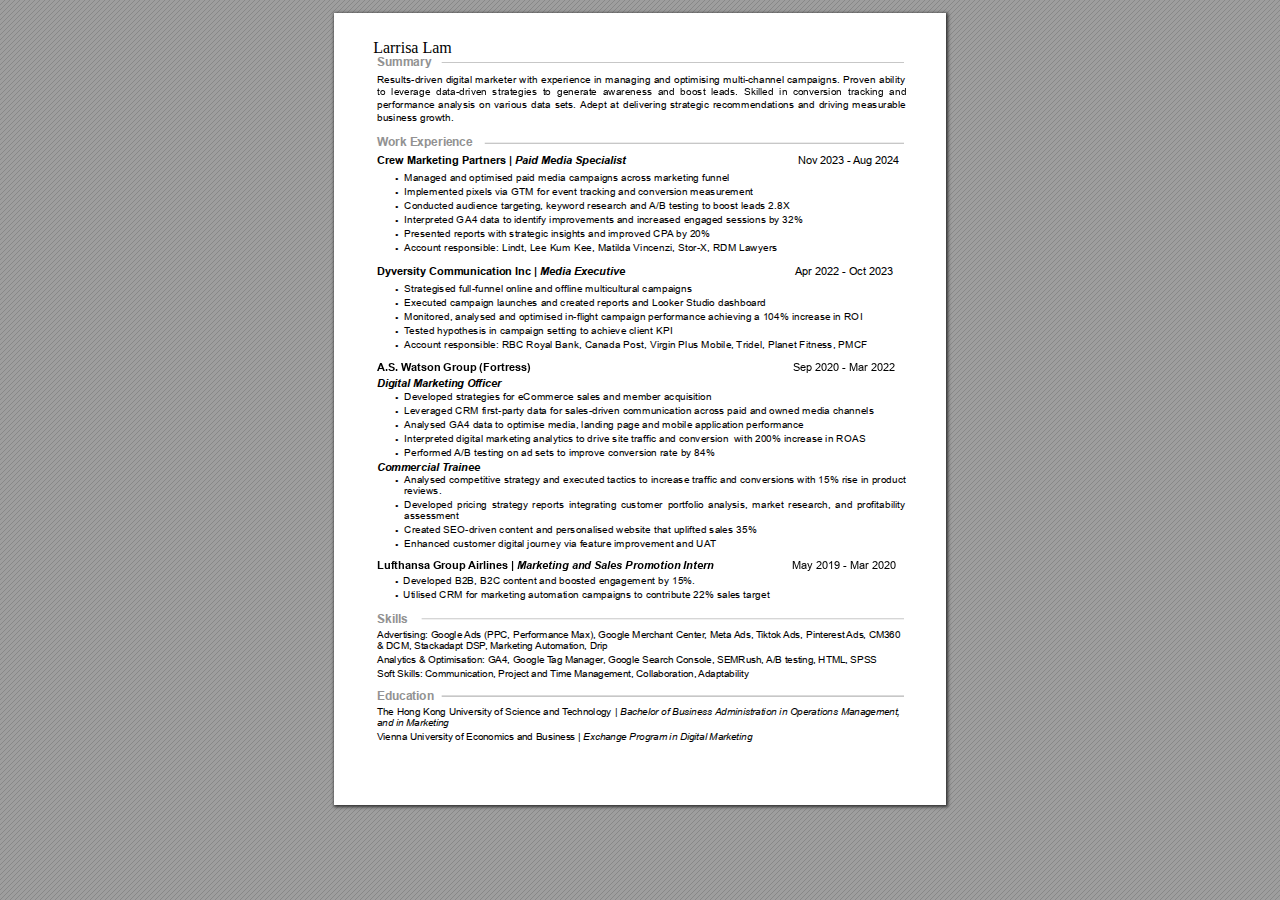
<file: cv.html>
<!DOCTYPE html>
<!-- Created by pdf2htmlEX (https://github.com/pdf2htmlEX/pdf2htmlEX) -->
<html xmlns="http://www.w3.org/1999/xhtml">
<head>
<meta charset="utf-8"/>
<meta name="generator" content="pdf2htmlEX"/>
<meta http-equiv="X-UA-Compatible" content="IE=edge,chrome=1"/>
<style type="text/css">
/*! 
 * Base CSS for pdf2htmlEX
 * Copyright 2012,2013 Lu Wang <coolwanglu@gmail.com> 
 * https://github.com/pdf2htmlEX/pdf2htmlEX/blob/master/share/LICENSE
 */#sidebar{position:absolute;top:0;left:0;bottom:0;width:250px;padding:0;margin:0;overflow:auto}#page-container{position:absolute;top:0;left:0;margin:0;padding:0;border:0}@media screen{#sidebar.opened+#page-container{left:250px}#page-container{bottom:0;right:0;overflow:auto}.loading-indicator{display:none}.loading-indicator.active{display:block;position:absolute;width:64px;height:64px;top:50%;left:50%;margin-top:-32px;margin-left:-32px}.loading-indicator img{position:absolute;top:0;left:0;bottom:0;right:0}}@media print{@page{margin:0}html{margin:0}body{margin:0;-webkit-print-color-adjust:exact}#sidebar{display:none}#page-container{width:auto;height:auto;overflow:visible;background-color:transparent}.d{display:none}}.pf{position:relative;background-color:white;overflow:hidden;margin:0;border:0}.pc{position:absolute;border:0;padding:0;margin:0;top:0;left:0;width:100%;height:100%;overflow:hidden;display:block;transform-origin:0 0;-ms-transform-origin:0 0;-webkit-transform-origin:0 0}.pc.opened{display:block}.bf{position:absolute;border:0;margin:0;top:0;bottom:0;width:100%;height:100%;-ms-user-select:none;-moz-user-select:none;-webkit-user-select:none;user-select:none}.bi{position:absolute;border:0;margin:0;-ms-user-select:none;-moz-user-select:none;-webkit-user-select:none;user-select:none}@media print{.pf{margin:0;box-shadow:none;page-break-after:always;page-break-inside:avoid}@-moz-document url-prefix(){.pf{overflow:visible;border:1px solid #fff}.pc{overflow:visible}}}.c{position:absolute;border:0;padding:0;margin:0;overflow:hidden;display:block}.t{position:absolute;white-space:pre;font-size:1px;transform-origin:0 100%;-ms-transform-origin:0 100%;-webkit-transform-origin:0 100%;unicode-bidi:bidi-override;-moz-font-feature-settings:"liga" 0}.t:after{content:''}.t:before{content:'';display:inline-block}.t span{position:relative;unicode-bidi:bidi-override}._{display:inline-block;color:transparent;z-index:-1}::selection{background:rgba(127,255,255,0.4)}::-moz-selection{background:rgba(127,255,255,0.4)}.pi{display:none}.d{position:absolute;transform-origin:0 100%;-ms-transform-origin:0 100%;-webkit-transform-origin:0 100%}.it{border:0;background-color:rgba(255,255,255,0.0)}.ir:hover{cursor:pointer}</style>
<style type="text/css">
/*! 
 * Fancy styles for pdf2htmlEX
 * Copyright 2012,2013 Lu Wang <coolwanglu@gmail.com> 
 * https://github.com/pdf2htmlEX/pdf2htmlEX/blob/master/share/LICENSE
 */@keyframes fadein{from{opacity:0}to{opacity:1}}@-webkit-keyframes fadein{from{opacity:0}to{opacity:1}}@keyframes swing{0{transform:rotate(0)}10%{transform:rotate(0)}90%{transform:rotate(720deg)}100%{transform:rotate(720deg)}}@-webkit-keyframes swing{0{-webkit-transform:rotate(0)}10%{-webkit-transform:rotate(0)}90%{-webkit-transform:rotate(720deg)}100%{-webkit-transform:rotate(720deg)}}@media screen{#sidebar{background-color:#2f3236;background-image:url("[data-uri]")}#outline{font-family:Georgia,Times,"Times New Roman",serif;font-size:13px;margin:2em 1em}#outline ul{padding:0}#outline li{list-style-type:none;margin:1em 0}#outline li>ul{margin-left:1em}#outline a,#outline a:visited,#outline a:hover,#outline a:active{line-height:1.2;color:#e8e8e8;text-overflow:ellipsis;white-space:nowrap;text-decoration:none;display:block;overflow:hidden;outline:0}#outline a:hover{color:#0cf}#page-container{background-color:#9e9e9e;background-image:url("[data-uri]");-webkit-transition:left 500ms;transition:left 500ms}.pf{margin:13px auto;box-shadow:1px 1px 3px 1px #333;border-collapse:separate}.pc.opened{-webkit-animation:fadein 100ms;animation:fadein 100ms}.loading-indicator.active{-webkit-animation:swing 1.5s ease-in-out .01s infinite alternate none;animation:swing 1.5s ease-in-out .01s infinite alternate none}.checked{background:no-repeat url([data-uri])}}</style>
<style type="text/css">
.ff0{font-family:sans-serif;visibility:hidden;}
@font-face{font-family:ff1;src:url('[data-uri]')format("woff");}.ff1{font-family:ff1;line-height:0.938965;font-style:normal;font-weight:normal;visibility:visible;}
@font-face{font-family:ff2;src:url('[data-uri]')format("woff");}.ff2{font-family:ff2;line-height:0.938477;font-style:normal;font-weight:normal;visibility:visible;}
@font-face{font-family:ff3;src:url('[data-uri]')format("woff");}.ff3{font-family:ff3;line-height:0.938477;font-style:normal;font-weight:normal;visibility:visible;}
@font-face{font-family:ff4;src:url('[data-uri]')format("woff");}.ff4{font-family:ff4;line-height:0.935547;font-style:normal;font-weight:normal;visibility:visible;}
.m0{transform:matrix(0.250000,0.000000,0.000000,0.250000,0,0);-ms-transform:matrix(0.250000,0.000000,0.000000,0.250000,0,0);-webkit-transform:matrix(0.250000,0.000000,0.000000,0.250000,0,0);}
.v0{vertical-align:0.000000px;}
.v1{vertical-align:4.000000px;}
.lsf{letter-spacing:-4.996160px;}
.lsc{letter-spacing:-1.310400px;}
.ls17{letter-spacing:-1.088000px;}
.ls9{letter-spacing:-0.436800px;}
.ls12{letter-spacing:-0.387252px;}
.lsb{letter-spacing:-0.386880px;}
.ls11{letter-spacing:-0.378924px;}
.lse{letter-spacing:-0.378560px;}
.ls15{letter-spacing:-0.372000px;}
.ls10{letter-spacing:-0.370596px;}
.lsa{letter-spacing:-0.370240px;}
.ls14{letter-spacing:-0.364000px;}
.ls16{letter-spacing:-0.356000px;}
.lsd{letter-spacing:-0.008800px;}
.ls13{letter-spacing:-0.008640px;}
.ls8{letter-spacing:0.000000px;}
.ls5{letter-spacing:0.008640px;}
.ls1{letter-spacing:0.008800px;}
.ls7{letter-spacing:17.440000px;}
.ls4{letter-spacing:21.426000px;}
.ls2{letter-spacing:21.440000px;}
.ls3{letter-spacing:53.257200px;}
.ls0{letter-spacing:131.768000px;}
.ls6{letter-spacing:131.990400px;}
.sc_{text-shadow:none;}
.sc0{text-shadow:-0.015em 0 transparent,0 0.015em transparent,0.015em 0 transparent,0 -0.015em  transparent;}
@media screen and (-webkit-min-device-pixel-ratio:0){
.sc_{-webkit-text-stroke:0px transparent;}
.sc0{-webkit-text-stroke:0.015em transparent;text-shadow:none;}
}
.ws0{word-spacing:-12.907200px;}
.ws2{word-spacing:-11.205324px;}
.ws1{word-spacing:-11.196996px;}
.ws3{word-spacing:0.000000px;}
._6{margin-left:-133.744000px;}
._a{margin-left:-125.104320px;}
._4{margin-left:-6.904000px;}
._e{margin-left:-5.160000px;}
._5{margin-left:-2.482000px;}
._c{margin-left:-1.199060px;}
._3{width:1.017600px;}
._0{width:2.121600px;}
._2{width:3.827200px;}
._7{width:5.408000px;}
._b{width:7.167280px;}
._1{width:9.842560px;}
._d{width:60.970000px;}
._8{width:79.510000px;}
._9{width:131.768000px;}
.fc2{color:rgb(214,213,213);}
.fc1{color:rgb(146,146,146);}
.fc0{color:rgb(0,0,0);}
.fs3{font-size:12.000000px;}
.fs7{font-size:16.000000px;}
.fs0{font-size:40.000000px;}
.fs2{font-size:41.600000px;}
.fs6{font-size:41.640000px;}
.fs5{font-size:43.200000px;}
.fs4{font-size:44.000000px;}
.fs1{font-size:48.000000px;}
.y0{bottom:-0.500000px;}
.y1{bottom:28.346460px;}
.y32{bottom:36.653540px;}
.y31{bottom:50.653540px;}
.y30{bottom:61.653540px;}
.y2f{bottom:76.653540px;}
.y2e{bottom:91.653540px;}
.y2d{bottom:99.653540px;}
.y2c{bottom:113.653540px;}
.y2b{bottom:127.653540px;}
.y2a{bottom:138.653540px;}
.y29{bottom:153.653540px;}
.y28{bottom:168.653540px;}
.y27{bottom:177.653540px;}
.y26{bottom:191.653540px;}
.y25{bottom:207.653540px;}
.y24{bottom:228.653540px;}
.y23{bottom:242.653540px;}
.y22{bottom:257.653540px;}
.y21{bottom:267.653540px;}
.y20{bottom:282.653540px;}
.y1f{bottom:292.653540px;}
.y1e{bottom:305.653540px;}
.y1d{bottom:319.653540px;}
.y1c{bottom:333.653540px;}
.y1b{bottom:347.653540px;}
.y1a{bottom:361.653540px;}
.y19{bottom:375.653540px;}
.y18{bottom:389.653540px;}
.y17{bottom:405.653540px;}
.y16{bottom:427.653540px;}
.y15{bottom:441.653540px;}
.y14{bottom:455.653540px;}
.y13{bottom:469.653540px;}
.y12{bottom:483.653540px;}
.y11{bottom:501.653540px;}
.y10{bottom:524.653540px;}
.yf{bottom:538.653540px;}
.ye{bottom:552.653540px;}
.yd{bottom:566.653540px;}
.yc{bottom:580.653540px;}
.yb{bottom:594.653540px;}
.ya{bottom:612.653540px;}
.y9{bottom:630.653540px;}
.y8{bottom:645.653540px;}
.y7{bottom:655.653540px;}
.y6{bottom:668.653540px;}
.y5{bottom:681.653540px;}
.y4{bottom:693.653540px;}
.y3{bottom:710.653540px;}
.y2{bottom:726.653540px;}
.h6{height:8.736328px;}
.hc{height:8.742188px;}
.hb{height:11.648438px;}
.hd{height:29.121094px;}
.h3{height:29.140625px;}
.h5{height:30.306250px;}
.ha{height:30.335391px;}
.h7{height:32.054688px;}
.h8{height:34.306250px;}
.h9{height:34.335391px;}
.h4{height:34.945312px;}
.h2{height:738.100100px;}
.h0{height:792.000000px;}
.h1{height:792.500000px;}
.w2{width:540.455200px;}
.w0{width:612.000000px;}
.w1{width:612.500000px;}
.x0{left:0.000000px;}
.x3{left:3.831880px;}
.x4{left:21.831880px;}
.x5{left:30.831880px;}
.x1{left:39.168120px;}
.x2{left:266.831880px;}
@media print{
.v0{vertical-align:0.000000pt;}
.v1{vertical-align:5.333333pt;}
.lsf{letter-spacing:-6.661547pt;}
.lsc{letter-spacing:-1.747200pt;}
.ls17{letter-spacing:-1.450667pt;}
.ls9{letter-spacing:-0.582400pt;}
.ls12{letter-spacing:-0.516336pt;}
.lsb{letter-spacing:-0.515840pt;}
.ls11{letter-spacing:-0.505232pt;}
.lse{letter-spacing:-0.504747pt;}
.ls15{letter-spacing:-0.496000pt;}
.ls10{letter-spacing:-0.494128pt;}
.lsa{letter-spacing:-0.493653pt;}
.ls14{letter-spacing:-0.485333pt;}
.ls16{letter-spacing:-0.474667pt;}
.lsd{letter-spacing:-0.011733pt;}
.ls13{letter-spacing:-0.011520pt;}
.ls8{letter-spacing:0.000000pt;}
.ls5{letter-spacing:0.011520pt;}
.ls1{letter-spacing:0.011733pt;}
.ls7{letter-spacing:23.253333pt;}
.ls4{letter-spacing:28.568000pt;}
.ls2{letter-spacing:28.586667pt;}
.ls3{letter-spacing:71.009600pt;}
.ls0{letter-spacing:175.690667pt;}
.ls6{letter-spacing:175.987200pt;}
.ws0{word-spacing:-17.209600pt;}
.ws2{word-spacing:-14.940432pt;}
.ws1{word-spacing:-14.929328pt;}
.ws3{word-spacing:0.000000pt;}
._6{margin-left:-178.325333pt;}
._a{margin-left:-166.805760pt;}
._4{margin-left:-9.205333pt;}
._e{margin-left:-6.880000pt;}
._5{margin-left:-3.309333pt;}
._c{margin-left:-1.598747pt;}
._3{width:1.356800pt;}
._0{width:2.828800pt;}
._2{width:5.102933pt;}
._7{width:7.210667pt;}
._b{width:9.556373pt;}
._1{width:13.123413pt;}
._d{width:81.293333pt;}
._8{width:106.013333pt;}
._9{width:175.690667pt;}
.fs3{font-size:16.000000pt;}
.fs7{font-size:21.333333pt;}
.fs0{font-size:53.333333pt;}
.fs2{font-size:55.466667pt;}
.fs6{font-size:55.520000pt;}
.fs5{font-size:57.600000pt;}
.fs4{font-size:58.666667pt;}
.fs1{font-size:64.000000pt;}
.y0{bottom:-0.666667pt;}
.y1{bottom:37.795280pt;}
.y32{bottom:48.871387pt;}
.y31{bottom:67.538053pt;}
.y30{bottom:82.204720pt;}
.y2f{bottom:102.204720pt;}
.y2e{bottom:122.204720pt;}
.y2d{bottom:132.871387pt;}
.y2c{bottom:151.538053pt;}
.y2b{bottom:170.204720pt;}
.y2a{bottom:184.871387pt;}
.y29{bottom:204.871387pt;}
.y28{bottom:224.871387pt;}
.y27{bottom:236.871387pt;}
.y26{bottom:255.538053pt;}
.y25{bottom:276.871387pt;}
.y24{bottom:304.871387pt;}
.y23{bottom:323.538053pt;}
.y22{bottom:343.538053pt;}
.y21{bottom:356.871387pt;}
.y20{bottom:376.871387pt;}
.y1f{bottom:390.204720pt;}
.y1e{bottom:407.538053pt;}
.y1d{bottom:426.204720pt;}
.y1c{bottom:444.871387pt;}
.y1b{bottom:463.538053pt;}
.y1a{bottom:482.204720pt;}
.y19{bottom:500.871387pt;}
.y18{bottom:519.538053pt;}
.y17{bottom:540.871387pt;}
.y16{bottom:570.204720pt;}
.y15{bottom:588.871387pt;}
.y14{bottom:607.538053pt;}
.y13{bottom:626.204720pt;}
.y12{bottom:644.871387pt;}
.y11{bottom:668.871387pt;}
.y10{bottom:699.538053pt;}
.yf{bottom:718.204720pt;}
.ye{bottom:736.871387pt;}
.yd{bottom:755.538053pt;}
.yc{bottom:774.204720pt;}
.yb{bottom:792.871387pt;}
.ya{bottom:816.871387pt;}
.y9{bottom:840.871387pt;}
.y8{bottom:860.871387pt;}
.y7{bottom:874.204720pt;}
.y6{bottom:891.538053pt;}
.y5{bottom:908.871387pt;}
.y4{bottom:924.871387pt;}
.y3{bottom:947.538053pt;}
.y2{bottom:968.871387pt;}
.h6{height:11.648438pt;}
.hc{height:11.656250pt;}
.hb{height:15.531250pt;}
.hd{height:38.828125pt;}
.h3{height:38.854167pt;}
.h5{height:40.408333pt;}
.ha{height:40.447187pt;}
.h7{height:42.739583pt;}
.h8{height:45.741667pt;}
.h9{height:45.780521pt;}
.h4{height:46.593750pt;}
.h2{height:984.133467pt;}
.h0{height:1056.000000pt;}
.h1{height:1056.666667pt;}
.w2{width:720.606933pt;}
.w0{width:816.000000pt;}
.w1{width:816.666667pt;}
.x0{left:0.000000pt;}
.x3{left:5.109173pt;}
.x4{left:29.109173pt;}
.x5{left:41.109173pt;}
.x1{left:52.224160pt;}
.x2{left:355.775840pt;}
}
</style>
<script>
/*
 Copyright 2012 Mozilla Foundation 
 Copyright 2013 Lu Wang <coolwanglu@gmail.com>
 Apachine License Version 2.0 
*/
(function(){function b(a,b,e,f){var c=(a.className||"").split(/\s+/g);""===c[0]&&c.shift();var d=c.indexOf(b);0>d&&e&&c.push(b);0<=d&&f&&c.splice(d,1);a.className=c.join(" ");return 0<=d}if(!("classList"in document.createElement("div"))){var e={add:function(a){b(this.element,a,!0,!1)},contains:function(a){return b(this.element,a,!1,!1)},remove:function(a){b(this.element,a,!1,!0)},toggle:function(a){b(this.element,a,!0,!0)}};Object.defineProperty(HTMLElement.prototype,"classList",{get:function(){if(this._classList)return this._classList;
var a=Object.create(e,{element:{value:this,writable:!1,enumerable:!0}});Object.defineProperty(this,"_classList",{value:a,writable:!1,enumerable:!1});return a},enumerable:!0})}})();
</script>
<script>
(function(){/*
 pdf2htmlEX.js: Core UI functions for pdf2htmlEX 
 Copyright 2012,2013 Lu Wang <coolwanglu@gmail.com> and other contributors 
 https://github.com/pdf2htmlEX/pdf2htmlEX/blob/master/share/LICENSE 
*/
var pdf2htmlEX=window.pdf2htmlEX=window.pdf2htmlEX||{},CSS_CLASS_NAMES={page_frame:"pf",page_content_box:"pc",page_data:"pi",background_image:"bi",link:"l",input_radio:"ir",__dummy__:"no comma"},DEFAULT_CONFIG={container_id:"page-container",sidebar_id:"sidebar",outline_id:"outline",loading_indicator_cls:"loading-indicator",preload_pages:3,render_timeout:100,scale_step:0.9,key_handler:!0,hashchange_handler:!0,view_history_handler:!0,__dummy__:"no comma"},EPS=1E-6;
function invert(a){var b=a[0]*a[3]-a[1]*a[2];return[a[3]/b,-a[1]/b,-a[2]/b,a[0]/b,(a[2]*a[5]-a[3]*a[4])/b,(a[1]*a[4]-a[0]*a[5])/b]}function transform(a,b){return[a[0]*b[0]+a[2]*b[1]+a[4],a[1]*b[0]+a[3]*b[1]+a[5]]}function get_page_number(a){return parseInt(a.getAttribute("data-page-no"),16)}function disable_dragstart(a){for(var b=0,c=a.length;b<c;++b)a[b].addEventListener("dragstart",function(){return!1},!1)}
function clone_and_extend_objs(a){for(var b={},c=0,e=arguments.length;c<e;++c){var h=arguments[c],d;for(d in h)h.hasOwnProperty(d)&&(b[d]=h[d])}return b}
function Page(a){if(a){this.shown=this.loaded=!1;this.page=a;this.num=get_page_number(a);this.original_height=a.clientHeight;this.original_width=a.clientWidth;var b=a.getElementsByClassName(CSS_CLASS_NAMES.page_content_box)[0];b&&(this.content_box=b,this.original_scale=this.cur_scale=this.original_height/b.clientHeight,this.page_data=JSON.parse(a.getElementsByClassName(CSS_CLASS_NAMES.page_data)[0].getAttribute("data-data")),this.ctm=this.page_data.ctm,this.ictm=invert(this.ctm),this.loaded=!0)}}
Page.prototype={hide:function(){this.loaded&&this.shown&&(this.content_box.classList.remove("opened"),this.shown=!1)},show:function(){this.loaded&&!this.shown&&(this.content_box.classList.add("opened"),this.shown=!0)},rescale:function(a){this.cur_scale=0===a?this.original_scale:a;this.loaded&&(a=this.content_box.style,a.msTransform=a.webkitTransform=a.transform="scale("+this.cur_scale.toFixed(3)+")");a=this.page.style;a.height=this.original_height*this.cur_scale+"px";a.width=this.original_width*this.cur_scale+
"px"},view_position:function(){var a=this.page,b=a.parentNode;return[b.scrollLeft-a.offsetLeft-a.clientLeft,b.scrollTop-a.offsetTop-a.clientTop]},height:function(){return this.page.clientHeight},width:function(){return this.page.clientWidth}};function Viewer(a){this.config=clone_and_extend_objs(DEFAULT_CONFIG,0<arguments.length?a:{});this.pages_loading=[];this.init_before_loading_content();var b=this;document.addEventListener("DOMContentLoaded",function(){b.init_after_loading_content()},!1)}
Viewer.prototype={scale:1,cur_page_idx:0,first_page_idx:0,init_before_loading_content:function(){this.pre_hide_pages()},initialize_radio_button:function(){for(var a=document.getElementsByClassName(CSS_CLASS_NAMES.input_radio),b=0;b<a.length;b++)a[b].addEventListener("click",function(){this.classList.toggle("checked")})},init_after_loading_content:function(){this.sidebar=document.getElementById(this.config.sidebar_id);this.outline=document.getElementById(this.config.outline_id);this.container=document.getElementById(this.config.container_id);
this.loading_indicator=document.getElementsByClassName(this.config.loading_indicator_cls)[0];for(var a=!0,b=this.outline.childNodes,c=0,e=b.length;c<e;++c)if("ul"===b[c].nodeName.toLowerCase()){a=!1;break}a||this.sidebar.classList.add("opened");this.find_pages();if(0!=this.pages.length){disable_dragstart(document.getElementsByClassName(CSS_CLASS_NAMES.background_image));this.config.key_handler&&this.register_key_handler();var h=this;this.config.hashchange_handler&&window.addEventListener("hashchange",
function(a){h.navigate_to_dest(document.location.hash.substring(1))},!1);this.config.view_history_handler&&window.addEventListener("popstate",function(a){a.state&&h.navigate_to_dest(a.state)},!1);this.container.addEventListener("scroll",function(){h.update_page_idx();h.schedule_render(!0)},!1);[this.container,this.outline].forEach(function(a){a.addEventListener("click",h.link_handler.bind(h),!1)});this.initialize_radio_button();this.render()}},find_pages:function(){for(var a=[],b={},c=this.container.childNodes,
e=0,h=c.length;e<h;++e){var d=c[e];d.nodeType===Node.ELEMENT_NODE&&d.classList.contains(CSS_CLASS_NAMES.page_frame)&&(d=new Page(d),a.push(d),b[d.num]=a.length-1)}this.pages=a;this.page_map=b},load_page:function(a,b,c){var e=this.pages;if(!(a>=e.length||(e=e[a],e.loaded||this.pages_loading[a]))){var e=e.page,h=e.getAttribute("data-page-url");if(h){this.pages_loading[a]=!0;var d=e.getElementsByClassName(this.config.loading_indicator_cls)[0];"undefined"===typeof d&&(d=this.loading_indicator.cloneNode(!0),
d.classList.add("active"),e.appendChild(d));var f=this,g=new XMLHttpRequest;g.open("GET",h,!0);g.onload=function(){if(200===g.status||0===g.status){var b=document.createElement("div");b.innerHTML=g.responseText;for(var d=null,b=b.childNodes,e=0,h=b.length;e<h;++e){var p=b[e];if(p.nodeType===Node.ELEMENT_NODE&&p.classList.contains(CSS_CLASS_NAMES.page_frame)){d=p;break}}b=f.pages[a];f.container.replaceChild(d,b.page);b=new Page(d);f.pages[a]=b;b.hide();b.rescale(f.scale);disable_dragstart(d.getElementsByClassName(CSS_CLASS_NAMES.background_image));
f.schedule_render(!1);c&&c(b)}delete f.pages_loading[a]};g.send(null)}void 0===b&&(b=this.config.preload_pages);0<--b&&(f=this,setTimeout(function(){f.load_page(a+1,b)},0))}},pre_hide_pages:function(){var a="@media screen{."+CSS_CLASS_NAMES.page_content_box+"{display:none;}}",b=document.createElement("style");b.styleSheet?b.styleSheet.cssText=a:b.appendChild(document.createTextNode(a));document.head.appendChild(b)},render:function(){for(var a=this.container,b=a.scrollTop,c=a.clientHeight,a=b-c,b=
b+c+c,c=this.pages,e=0,h=c.length;e<h;++e){var d=c[e],f=d.page,g=f.offsetTop+f.clientTop,f=g+f.clientHeight;g<=b&&f>=a?d.loaded?d.show():this.load_page(e):d.hide()}},update_page_idx:function(){var a=this.pages,b=a.length;if(!(2>b)){for(var c=this.container,e=c.scrollTop,c=e+c.clientHeight,h=-1,d=b,f=d-h;1<f;){var g=h+Math.floor(f/2),f=a[g].page;f.offsetTop+f.clientTop+f.clientHeight>=e?d=g:h=g;f=d-h}this.first_page_idx=d;for(var g=h=this.cur_page_idx,k=0;d<b;++d){var f=a[d].page,l=f.offsetTop+f.clientTop,
f=f.clientHeight;if(l>c)break;f=(Math.min(c,l+f)-Math.max(e,l))/f;if(d===h&&Math.abs(f-1)<=EPS){g=h;break}f>k&&(k=f,g=d)}this.cur_page_idx=g}},schedule_render:function(a){if(void 0!==this.render_timer){if(!a)return;clearTimeout(this.render_timer)}var b=this;this.render_timer=setTimeout(function(){delete b.render_timer;b.render()},this.config.render_timeout)},register_key_handler:function(){var a=this;window.addEventListener("DOMMouseScroll",function(b){if(b.ctrlKey){b.preventDefault();var c=a.container,
e=c.getBoundingClientRect(),c=[b.clientX-e.left-c.clientLeft,b.clientY-e.top-c.clientTop];a.rescale(Math.pow(a.config.scale_step,b.detail),!0,c)}},!1);window.addEventListener("keydown",function(b){var c=!1,e=b.ctrlKey||b.metaKey,h=b.altKey;switch(b.keyCode){case 61:case 107:case 187:e&&(a.rescale(1/a.config.scale_step,!0),c=!0);break;case 173:case 109:case 189:e&&(a.rescale(a.config.scale_step,!0),c=!0);break;case 48:e&&(a.rescale(0,!1),c=!0);break;case 33:h?a.scroll_to(a.cur_page_idx-1):a.container.scrollTop-=
a.container.clientHeight;c=!0;break;case 34:h?a.scroll_to(a.cur_page_idx+1):a.container.scrollTop+=a.container.clientHeight;c=!0;break;case 35:a.container.scrollTop=a.container.scrollHeight;c=!0;break;case 36:a.container.scrollTop=0,c=!0}c&&b.preventDefault()},!1)},rescale:function(a,b,c){var e=this.scale;this.scale=a=0===a?1:b?e*a:a;c||(c=[0,0]);b=this.container;c[0]+=b.scrollLeft;c[1]+=b.scrollTop;for(var h=this.pages,d=h.length,f=this.first_page_idx;f<d;++f){var g=h[f].page;if(g.offsetTop+g.clientTop>=
c[1])break}g=f-1;0>g&&(g=0);var g=h[g].page,k=g.clientWidth,f=g.clientHeight,l=g.offsetLeft+g.clientLeft,m=c[0]-l;0>m?m=0:m>k&&(m=k);k=g.offsetTop+g.clientTop;c=c[1]-k;0>c?c=0:c>f&&(c=f);for(f=0;f<d;++f)h[f].rescale(a);b.scrollLeft+=m/e*a+g.offsetLeft+g.clientLeft-m-l;b.scrollTop+=c/e*a+g.offsetTop+g.clientTop-c-k;this.schedule_render(!0)},fit_width:function(){var a=this.cur_page_idx;this.rescale(this.container.clientWidth/this.pages[a].width(),!0);this.scroll_to(a)},fit_height:function(){var a=this.cur_page_idx;
this.rescale(this.container.clientHeight/this.pages[a].height(),!0);this.scroll_to(a)},get_containing_page:function(a){for(;a;){if(a.nodeType===Node.ELEMENT_NODE&&a.classList.contains(CSS_CLASS_NAMES.page_frame)){a=get_page_number(a);var b=this.page_map;return a in b?this.pages[b[a]]:null}a=a.parentNode}return null},link_handler:function(a){var b=a.target,c=b.getAttribute("data-dest-detail");if(c){if(this.config.view_history_handler)try{var e=this.get_current_view_hash();window.history.replaceState(e,
"","#"+e);window.history.pushState(c,"","#"+c)}catch(h){}this.navigate_to_dest(c,this.get_containing_page(b));a.preventDefault()}},navigate_to_dest:function(a,b){try{var c=JSON.parse(a)}catch(e){return}if(c instanceof Array){var h=c[0],d=this.page_map;if(h in d){for(var f=d[h],h=this.pages[f],d=2,g=c.length;d<g;++d){var k=c[d];if(null!==k&&"number"!==typeof k)return}for(;6>c.length;)c.push(null);var g=b||this.pages[this.cur_page_idx],d=g.view_position(),d=transform(g.ictm,[d[0],g.height()-d[1]]),
g=this.scale,l=[0,0],m=!0,k=!1,n=this.scale;switch(c[1]){case "XYZ":l=[null===c[2]?d[0]:c[2]*n,null===c[3]?d[1]:c[3]*n];g=c[4];if(null===g||0===g)g=this.scale;k=!0;break;case "Fit":case "FitB":l=[0,0];k=!0;break;case "FitH":case "FitBH":l=[0,null===c[2]?d[1]:c[2]*n];k=!0;break;case "FitV":case "FitBV":l=[null===c[2]?d[0]:c[2]*n,0];k=!0;break;case "FitR":l=[c[2]*n,c[5]*n],m=!1,k=!0}if(k){this.rescale(g,!1);var p=this,c=function(a){l=transform(a.ctm,l);m&&(l[1]=a.height()-l[1]);p.scroll_to(f,l)};h.loaded?
c(h):(this.load_page(f,void 0,c),this.scroll_to(f))}}}},scroll_to:function(a,b){var c=this.pages;if(!(0>a||a>=c.length)){c=c[a].view_position();void 0===b&&(b=[0,0]);var e=this.container;e.scrollLeft+=b[0]-c[0];e.scrollTop+=b[1]-c[1]}},get_current_view_hash:function(){var a=[],b=this.pages[this.cur_page_idx];a.push(b.num);a.push("XYZ");var c=b.view_position(),c=transform(b.ictm,[c[0],b.height()-c[1]]);a.push(c[0]/this.scale);a.push(c[1]/this.scale);a.push(this.scale);return JSON.stringify(a)}};
pdf2htmlEX.Viewer=Viewer;})();
</script>
<script>
try{
pdf2htmlEX.defaultViewer = new pdf2htmlEX.Viewer({});
}catch(e){}
</script>
<title></title>
</head>
<body>
<div id="sidebar">
<div id="outline">
</div>
</div>
<div id="page-container">
<div id="pf1" class="pf w0 h0" data-page-no="1"><div class="pc pc1 w0 h0"><img class="bi x0 y0 w1 h1" alt="" src="[data-uri]"/><div class="c x1 y1 w2 h2"><div class="t m0 x2 h3 y2 ff1 fs0 fc0 sc0 ls8 ws3"> </div>Larrisa Lam<div class="t m0 x3 h4 y3 ff2 fs1 fc1 sc0 ls9 ws0">Summary<span class="fs0 ls8 ws3"> </span></div><div class="t m0 x3 h5 y4 ff1 fs2 fc0 sc0 lsa ws3">Results-driven <span class="_ _0"></span>digital <span class="_ _0"></span>marketer <span class="_ _0"></span>with <span class="_ _0"></span>experience <span class="_ _0"></span>in <span class="_ _0"></span>managing <span class="_ _0"></span>and <span class="_ _0"></span>optimising <span class="_ _0"></span>multi-channel <span class="_ _0"></span>campaigns. <span class="_ _0"></span>Proven <span class="_ _0"></span>ability </div><div class="t m0 x3 h5 y5 ff1 fs2 fc0 sc0 lsb ws3">to <span class="_"> </span>leverage <span class="_"> </span>data-driven <span class="_ _1"> </span>strategies <span class="_"> </span>to <span class="_"> </span>generate <span class="_ _1"> </span>awareness <span class="_"> </span>and <span class="_"> </span>boost <span class="_ _1"> </span>leads. <span class="_"> </span>Skilled <span class="_"> </span>in <span class="_ _1"> </span>conversion <span class="_"> </span>tracking <span class="_"> </span>and </div><div class="t m0 x3 h5 y6 ff1 fs2 fc0 sc0 lsa ws3">performance <span class="_ _2"></span>analysis <span class="_ _2"></span>on <span class="_ _2"></span>various <span class="_ _2"></span>data <span class="_ _2"></span>sets. <span class="_ _0"></span>Adept <span class="_ _2"></span>at <span class="_ _2"></span>delivering <span class="_ _2"></span>strategic <span class="_ _2"></span>recommendations <span class="_ _2"></span>and <span class="_ _2"></span>driving <span class="_ _2"></span>measurable </div><div class="t m0 x3 h5 y7 ff1 fs2 fc0 sc0 lsa ws3">business growth.<span class="ls8"> </span></div><div class="t m0 x3 h6 y8 ff2 fs3 fc2 sc0 ls8 ws3"> </div><div class="t m0 x3 h4 y9 ff2 fs1 fc1 sc0 lsc ws3">Wor<span class="_ _0"></span>k <span class="_ _0"></span>Exp<span class="_ _0"></span>er<span class="_ _0"></span>ie<span class="_ _3"></span>nc<span class="_ _3"></span>e<span class="_ _3"></span><span class="ls8"> </span></div><div class="t m0 x3 h7 ya ff2 fs4 fc0 sc0 ls8 ws3">Crew Marketing Partners | <span class="ff3">Paid Media Specialist <span class="_ _4"></span><span class="ff2 ls0">    <span class="lsd">         <span class="ff1 ls1">Nov 2023 - <span class="_ _5"></span>Aug 2024<span class="ff4 ls8"> </span></span></span></span></span></div><div class="t m0 x4 h8 yb ff1 fs2 fc0 sc0 ls2">•<span class="lse ws3 v1">Managed and optimised paid media campaigns across marketing funnel <span class="ls8"> </span></span></div><div class="t m0 x4 h8 yc ff1 fs2 fc0 sc0 ls2">•<span class="lsb ws3 v1">Implemented pixels via GTM for event tracking and conversion measurement <span class="ls8"> </span></span></div><div class="t m0 x4 h8 yd ff1 fs2 fc0 sc0 ls2">•<span class="lsa ws3 v1">Conducted audience targeting, keyword research and <span class="_ _5"></span>A/B testing to boost leads 2.8X <span class="ls8"> </span></span></div><div class="t m0 x4 h8 ye ff1 fs2 fc0 sc0 ls2">•<span class="lsb ws3 v1">Interpreted GA4 data to identify improvements and increased engaged sessions by 32% <span class="ls8"> </span></span></div><div class="t m0 x4 h8 yf ff1 fs2 fc0 sc0 ls2">•<span class="lse ws3 v1">Presented reports with strategic insights and improved CP<span class="_ _5"></span>A<span class="_ _5"></span> by 20% <span class="ls8"> </span></span></div><div class="t m0 x4 h8 y10 ff1 fs2 fc0 sc0 ls2">•<span class="lse ws3 v1">Account responsible: Lindt, Lee Kum Kee, Matilda Vincenzi, Stor-X, RDM Lawyers<span class="ls8"> </span></span></div><div class="t m0 x3 h7 y11 ff2 fs4 fc0 sc0 ls8 ws3">Dyversity Communication Inc | <span class="ff3">Media Executive</span><span class="ls0"> <span class="_ _6"></span>    <span class="lsd">        <span class="ff1 ls8">Apr 2022 - Oct 2023 </span></span></span></div><div class="t m0 x4 h8 y12 ff1 fs2 fc0 sc0 ls2">•<span class="lse ws3 v1">Strategised full-funnel online and offline multicultural campaigns<span class="ls8"> </span></span></div><div class="t m0 x4 h8 y13 ff1 fs2 fc0 sc0 ls2">•<span class="lse ws3 v1">Executed campaign launches and created reports and Looker Studio dashboard<span class="ls8"> </span></span></div><div class="t m0 x4 h8 y14 ff1 fs2 fc0 sc0 ls2">•<span class="lse ws3 v1">Monitored, analysed and optimised in-flight campaign performance achieving a 104% increase in ROI<span class="ls8"> </span></span></div><div class="t m0 x4 h8 y15 ff1 fs2 fc0 sc0 ls2">•<span class="lsf ws3 v1">Te<span class="_ _2"></span>s<span class="_ _7"> </span>t<span class="_ _2"></span>e<span class="_ _7"> </span>d<span class="_ _2"></span> <span class="_ _7"> </span>h<span class="_ _2"></span>y<span class="_ _7"> </span>p<span class="_ _2"></span>o<span class="_ _7"> </span>t<span class="_ _2"></span>h<span class="_ _7"> </span>e<span class="_ _2"></span>s<span class="_ _7"> </span>i<span class="_ _2"></span>s<span class="_ _7"> </span> <span class="_ _2"></span>i<span class="_ _7"> </span>n<span class="_ _2"></span> <span class="_ _7"> </span>c<span class="_ _2"></span>a<span class="_ _7"> </span>m<span class="_ _2"></span>p<span class="_ _7"> </span>a<span class="_ _2"></span>i<span class="_ _7"> </span>g<span class="_ _2"></span>n<span class="_ _7"> </span> <span class="_ _2"></span>s<span class="_ _7"> </span>e<span class="_ _2"></span>t<span class="_ _7"> </span>t<span class="_ _2"></span>i<span class="_ _7"> </span>n<span class="_ _2"></span>g<span class="_ _7"> </span> <span class="_ _2"></span>t<span class="_ _7"> </span>o<span class="_ _2"></span> <span class="_ _7"> </span>a<span class="_ _2"></span>c<span class="_ _7"> </span>h<span class="_ _2"></span>i<span class="_ _7"> </span>e<span class="_ _2"></span>v<span class="_ _7"> </span>e<span class="_ _2"></span> <span class="_ _7"> </span>c<span class="_ _2"></span>l<span class="_ _7"> </span>i<span class="_ _2"></span>e<span class="_ _7"> </span>n<span class="_ _2"></span>t<span class="_ _7"> </span> <span class="_ _2"></span>K<span class="_ _7"> </span>P<span class="_ _2"></span>I<span class="_ _7"> </span><span class="ls8"> </span></span></div><div class="t m0 x4 h8 y16 ff1 fs2 fc0 sc0 ls2">•<span class="lse ws3 v1">Account responsible: RBC Royal Bank, Canada Post, Virgin Plus Mobile, <span class="_ _5"></span>Tridel, Planet Fitness, PMCF<span class="ls8"> </span></span></div><div class="t m0 x3 h7 y17 ff2 fs4 fc0 sc0 ls8 ws3">A.S. W<span class="_ _5"></span>atson Group (Fortress)  <span class="_ _8"> </span> <span class="_ _9"> </span> <span class="_ _9"> </span> <span class="_ _9"> </span> <span class="_ _9"> </span> <span class="_ _9"> </span> <span class="_ _9"> </span><span class="lsd">       </span><span class="ff1">Sep 2020 - Mar 2022 </span></div><div class="t m0 x3 h7 y18 ff3 fs5 fc0 sc0 ls8 ws3">Digital Marketing Officer <span class="fs4 ls3"> <span class="ff2 ls0">       <span class="lsd">       <span class="ff1 ls8"> </span></span></span></span></div><div class="t m0 x4 h9 y19 ff1 fs6 fc0 sc0 ls4">•<span class="ls10 ws3 v1">Developed strategies for eCommerce sales and member acquisition<span class="ls8"> </span></span></div><div class="t m0 x4 h9 y1a ff1 fs6 fc0 sc0 ls4">•<span class="ls10 ws3 v1">Leveraged CRM first-party data for sales-driven communication across paid and owned media channels<span class="ls8"> </span></span></div><div class="t m0 x4 h9 y1b ff1 fs6 fc0 sc0 ls4">•<span class="ls11 ws3 v1">Analysed GA4 data to optimise media, landing page and mobile application performance<span class="ls8"> </span></span></div><div class="t m0 x4 h9 y1c ff1 fs6 fc0 sc0 ls4">•<span class="ls12 ws3 v1">Interpreted digital marketing analytics to drive site traffic and conversion  with 200% increase in ROAS<span class="ls8"> </span></span></div><div class="t m0 x4 h9 y1d ff1 fs6 fc0 sc0 ls4">•<span class="ls11 ws3 v1">Performed <span class="_ _5"></span>A/B testing on ad sets to improve conversion rate by 84%<span class="ls8"> </span></span></div><div class="t m0 x3 h7 y1e ff3 fs5 fc0 sc0 ls5 ws3">Commercial Trainee<span class="ff2 ls6"> <span class="_ _a"></span>        <span class="ls13">        <span class="ff1 fs4 ls8"> </span></span></span></div><div class="t m0 x4 h9 y1f ff1 fs6 fc0 sc0 ls4">•<span class="ls11 ws3 v1">Analysed competitive strategy and executed tactics to increase traffic and conversions with 15% rise in product </span></div><div class="t m0 x5 ha y20 ff1 fs6 fc0 sc0 ls11 ws1">reviews.<span class="ls8 ws3"> </span></div><div class="t m0 x4 h9 y21 ff1 fs6 fc0 sc0 ls4">•<span class="ls10 ws3 v1">Developed <span class="_ _7"> </span>pricing <span class="_ _b"> </span>strategy <span class="_ _7"> </span>reports <span class="_ _b"> </span>integrating <span class="_ _7"> </span>customer <span class="_ _b"> </span>portfolio <span class="_ _7"> </span>analysis, <span class="_ _b"> </span>market <span class="_ _7"> </span>research, <span class="_ _b"> </span>and <span class="_ _7"> </span>profitability </span></div><div class="t m0 x5 ha y22 ff1 fs6 fc0 sc0 ls10 ws2">assessment<span class="ls8 ws3"> </span></div><div class="t m0 x4 h9 y23 ff1 fs6 fc0 sc0 ls4">•<span class="ls10 ws3 v1">Created SEO-driven content and personalised website that uplifted sales 35%<span class="ls8"> </span></span></div><div class="t m0 x4 h9 y24 ff1 fs6 fc0 sc0 ls4">•<span class="ls11 ws3 v1">Enhanced customer digital journey via feature improvement and UA<span class="_ _5"></span>T<span class="_ _c"></span><span class="ls8"> </span></span></div><div class="t m0 x3 h7 y25 ff2 fs4 fc0 sc0 ls8 ws3">Lufthansa Group <span class="_ _5"></span>Airlines | <span class="ff3">Marketing and Sales Promotion Intern</span>  <span class="_ _d"> </span> <span class="_ _9"> </span><span class="lsd">       </span><span class="ff1">May 2019 - Mar 2020</span> </div><div class="t m0 x4 h8 y26 ff1 fs2 fc0 sc0 ls7">•<span class="lsa ws3 v1">Developed B2B, B2C content and boosted engagement by 15%.<span class="ls8"> </span></span></div><div class="t m0 x4 h8 y27 ff1 fs2 fc0 sc0 ls7">•<span class="lsa ws3 v1">Utilised CRM for marketing automation campaigns to contribute 22% sales target<span class="ff4 ls8"> </span></span></div><div class="t m0 x3 hb y28 ff4 fs7 fc0 sc0 ls8 ws3"> </div><div class="t m0 x3 h4 y29 ff2 fs1 fc1 sc0 ls9 ws0">Skills<span class="ls8 ws3"> </span></div><div class="t m0 x3 h3 y2a ff1 fs0 fc0 sc0 ls14 ws3">Advertising: Google <span class="_ _5"></span>Ads (PPC, <span class="_ _3"></span>Performance Max), Google Merchant <span class="_ _3"></span>Center<span class="_ _5"></span>, Meta <span class="_ _c"></span>Ads, T<span class="_ _5"></span>iktok <span class="_ _5"></span>Ads, <span class="_ _3"></span>Pinterest <span class="_ _5"></span>Ads, CM360 </div><div class="t m0 x3 h3 y2b ff1 fs0 fc0 sc0 ls14 ws3">&amp; DCM, Stackadapt DSP<span class="_ _e"></span>, Marketing <span class="_ _5"></span>Automation, Drip<span class="ls8"> </span></div><div class="t m0 x3 h3 y2c ff1 fs0 fc0 sc0 ls14 ws3">Analytics &amp; Optimisation: GA4, Google T<span class="_ _e"></span>ag Manager<span class="_ _5"></span>, Google Search Console, SEMRush, <span class="_ _5"></span>A/B testing, HTML, SPSS<span class="ls8"> </span></div><div class="t m0 x3 h3 y2d ff1 fs0 fc0 sc0 ls14 ws3">Soft Skills: Communication, Project and T<span class="_ _5"></span>ime Management, Collaboration, <span class="_ _5"></span>Adaptability<span class="ls8"> </span></div><div class="t m0 x3 hc y2e ff1 fs3 fc0 sc0 ls8 ws3"> </div><div class="t m0 x3 h4 y2f ff2 fs1 fc1 sc0 ls9 ws0">Education<span class="ls8 ws3"> </span></div><div class="t m0 x3 h3 y30 ff1 fs0 fc0 sc0 ls15 ws3">The <span class="_ _3"></span>Hong <span class="_ _3"></span>Kong <span class="_ _3"></span>University <span class="_ _3"></span>of <span class="_ _3"></span>Science <span class="_ _3"></span>and <span class="_ _3"></span>T<span class="_ _e"></span>echnology <span class="_ _0"></span>| <span class="_ _3"></span><span class="ff4 ls14">Bachelor <span class="_ _3"></span>of <span class="_ _3"></span>Business Administration <span class="_ _3"></span>in <span class="_ _3"></span>Operations <span class="_ _0"></span>Management, </span></div><div class="t m0 x3 hd y31 ff4 fs0 fc0 sc0 ls16 ws3">and in Marketing<span class="ls8"> </span></div><div class="t m0 x3 h3 y32 ff1 fs0 fc0 sc0 ls17 ws3">Vie<span class="_ _3"></span>n<span class="_ _3"></span>na<span class="_ _3"></span> <span class="_ _3"></span>Un<span class="_ _3"></span>i<span class="_ _3"></span>v<span class="_ _3"></span>er<span class="_ _3"></span>s<span class="_ _3"></span>it<span class="_ _3"></span>y<span class="_ _3"></span> <span class="_ _3"></span>of<span class="_ _3"></span> <span class="_ _3"></span>Ec<span class="_ _3"></span>o<span class="_ _3"></span>no<span class="_ _3"></span>m<span class="_ _3"></span>i<span class="_ _3"></span>cs<span class="_ _3"></span> <span class="_ _3"></span>an<span class="_ _3"></span>d<span class="_ _3"></span> <span class="_ _3"></span>Bu<span class="_ _3"></span>s<span class="_ _3"></span>in<span class="_ _3"></span>e<span class="_ _3"></span>s<span class="_ _3"></span>s <span class="_ _3"></span>|<span class="_ _3"></span> <span class="_ _3"></span><span class="ff4 ls14">Exchange Program in Digital Marketing</span></div></div></div><div class="pi" data-data='{"ctm":[1.000000,0.000000,0.000000,1.000000,0.000000,0.000000]}'></div></div>
</div>
<div class="loading-indicator">
<img alt="" src="[data-uri]"/>
</div>
</body>
</html>
</file>
